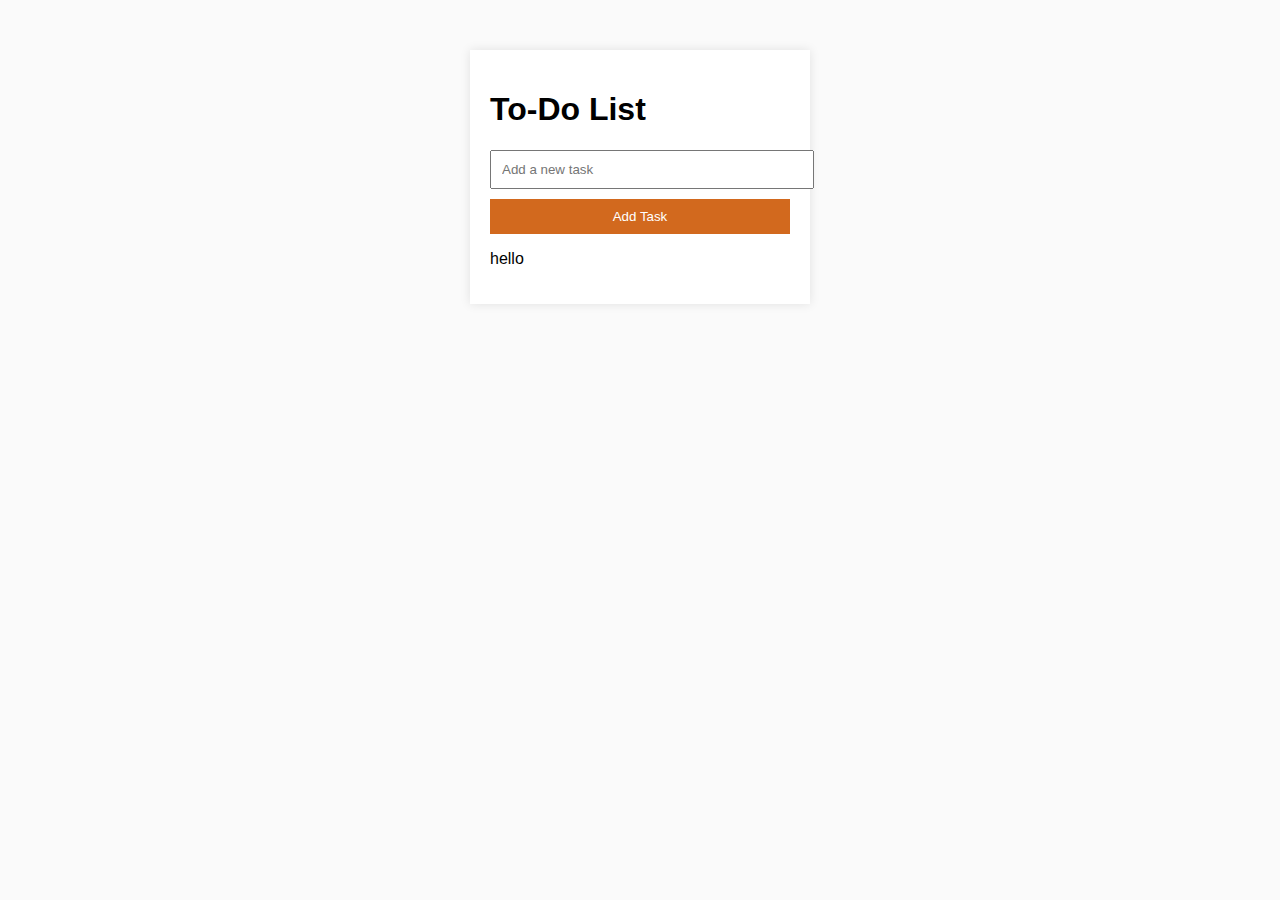
<file: index.html>
<!DOCTYPE html>
<html lang="en">
<head>
    <meta charset="UTF-8" />
    <meta name="viewport" content="width=device-width, initial-scale=1.0"/>
    <title>To-Do List</title>
    <link rel="stylesheet" href="style.css" />
</head>
<body>
    <div class="container">
        <h1>To-Do List</h1>

        <input type="text" id="taskInput" placeholder="Add a new task" />
        <button id="addTaskBtn">Add Task</button>

        <ul id="taskList">

        </ul>
        <p id="para">hello</p>
    </div>
    <script src="script.js"></script>
</body>
</html>
</file>
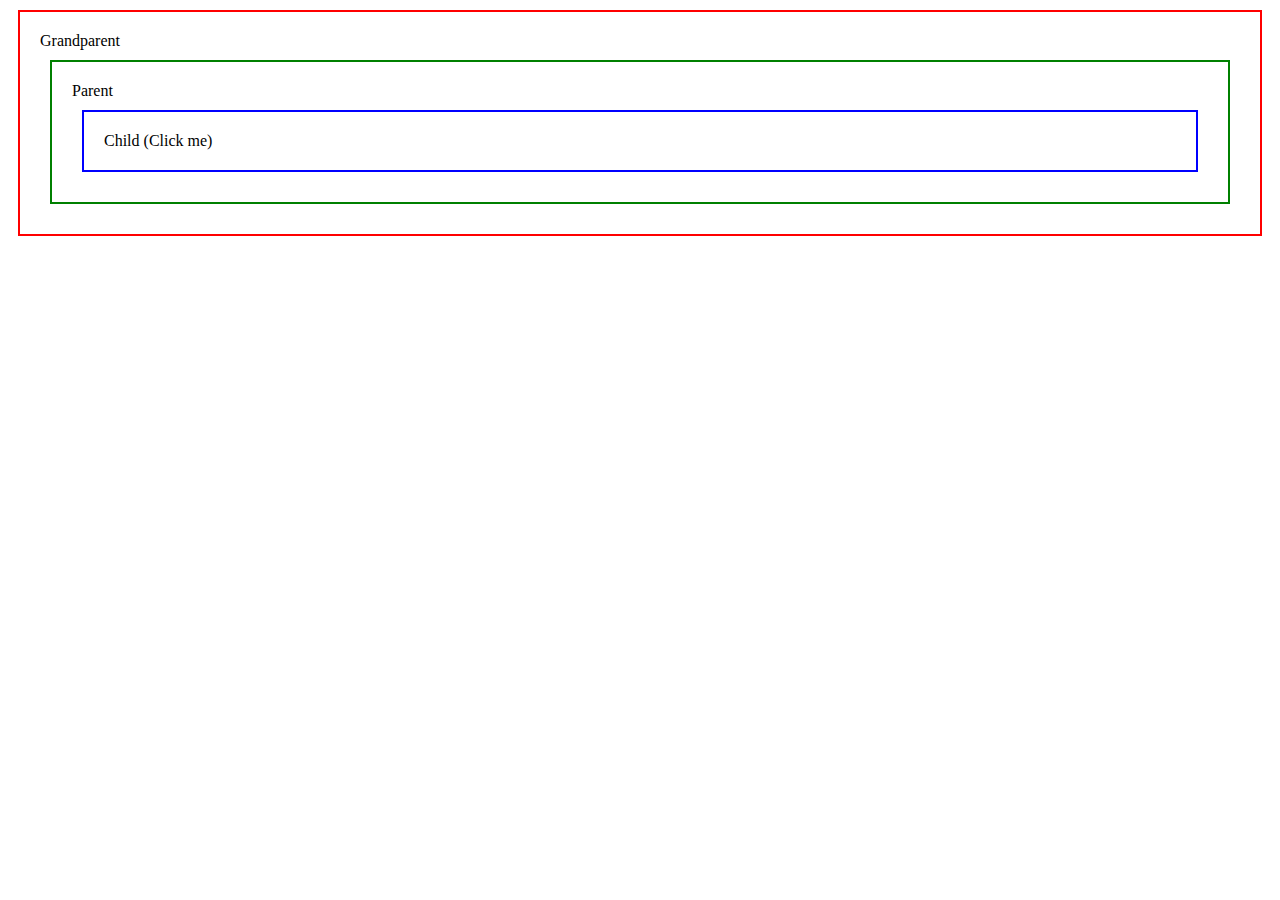
<file: event.html>
<!DOCTYPE html>
<html lang="en">
<head>
  <meta charset="UTF-8" />
  <meta name="viewport" content="width=device-width, initial-scale=1.0"/>
  <title>Event Bubbling</title>
  <style>
    #grandparent, #parent, #child {
      padding: 20px;
      border: 2px solid;
      margin: 10px;
    }
    #grandparent {
      border-color: red;
    }
    #parent {
      border-color: green;
    }
    #child {
      border-color: blue;
    }
  </style>
</head>
<body>

  <div id="grandparent">
    Grandparent
    <div id="parent">
      Parent
      <div id="child">
        Child (Click me)
      </div>
    </div>
  </div>

  <script>
    document.getElementById("grandparent").addEventListener("click", function () {
      console.log("Grandparent clicked");
    });

    document.getElementById("parent").addEventListener("click", function (e) {
      console.log("Parent clicked");
       e.stopPropagation();
    });

    document.getElementById("child").addEventListener("click", function () {
      console.log("Child clicked");
    });
  </script>

</body>
</html>
</file>
<file: style.css>
body {
    font-family: Arial, sans-serif;
    background-color: #fafafa;
    display: flex;
    justify-content: center;
    margin-top: 50px;
}

.container {
    width: 300px;
    padding: 20px;
    background-color: #fff;
    box-shadow: 0px 0px 10px rgba(0, 0, 0, 0.1);
}

input {
    width: 100%;
    padding: 10px;
    margin-bottom: 10px;
}

button {
    width: 100%;
    padding: 10px;
    background-color: chocolate;
    color: white;
    border: none;
    cursor: pointer;
}

li {
    list-style: none;
    margin: 10px 0;
    padding: 10px;
    background: #ca7d7d;
    display: flex;
    justify-content: space-between;
    align-items: center;
}

li.completed {
    text-decoration: line-through;
    background: #d4edda;
}
</file>
